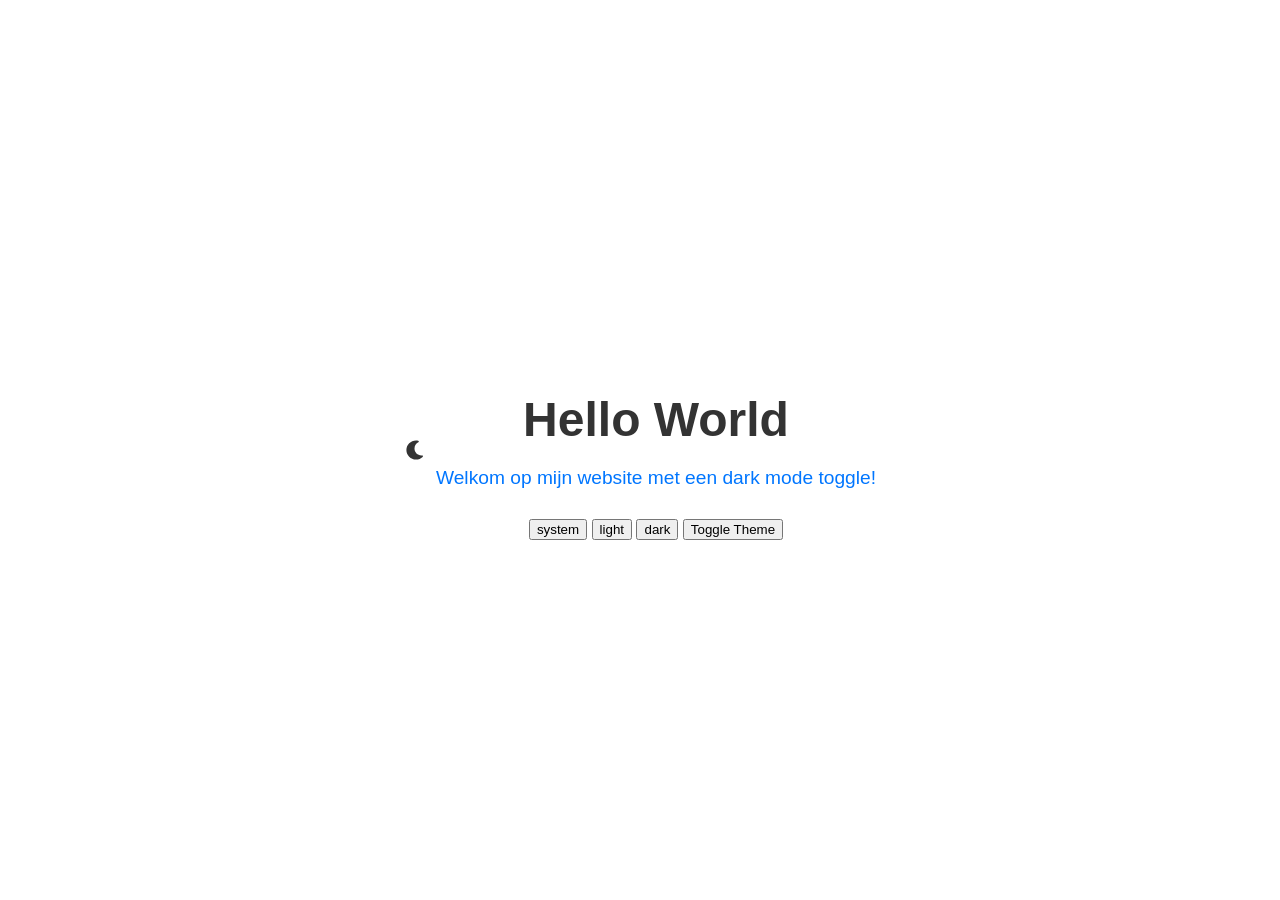
<file: pro/index.html>
<!DOCTYPE html>
<html lang="nl">
    <head>
        <link rel="stylesheet" href="style.css">
        <meta charset="UTF-8">
        <meta name="viewport" content="width=device-width, initial-scale=1.0">
        <title>Hello World - Dark Mode Toggle</title>
    </head>
    <body>
        <!-- Moon -->
        <svg class="svg-icon" id="svg-dark" xmlns="http://www.w3.org/2000/svg" viewBox="0 0 640 640">
            <!--!Font Awesome Free v7.3.0 by @fontawesome - https://fontawesome.com License - https://fontawesome.com/license/free Copyright 2026 Fonticons, Inc.-->
            <path d="M320 64C178.6 64 64 178.6 64 320C64 461.4 178.6 576 320 576C388.8 576 451.3 548.8 497.3 504.6C504.6 497.6 506.7 486.7 502.6 477.5C498.5 468.3 488.9 462.6 478.8 463.4C473.9 463.8 469 464 464 464C362.4 464 280 381.6 280 280C280 207.9 321.5 145.4 382.1 115.2C391.2 110.7 396.4 100.9 395.2 90.8C394 80.7 386.6 72.5 376.7 70.3C358.4 66.2 339.4 64 320 64z"/>
        </svg>
        <!-- Sun -->
        <svg class="svg-icon svg-icon-hidden" id="svg-light" xmlns="http://www.w3.org/2000/svg" viewBox="0 0 640 640">
            <!--!Font Awesome Free v7.3.0 by @fontawesome - https://fontawesome.com License - https://fontawesome.com/license/free Copyright 2026 Fonticons, Inc.-->
            <path d="M320 32C328.4 32 336.3 36.4 340.6 43.7L396.1 136.3L500.9 110C509.1 108 517.8 110.4 523.7 116.3C529.6 122.2 532 131 530 139.1L503.7 243.8L596.4 299.3C603.6 303.6 608.1 311.5 608.1 319.9C608.1 328.3 603.7 336.2 596.4 340.5L503.7 396.1L530 500.8C532 509 529.6 517.7 523.7 523.6C517.8 529.5 509 532 500.9 530L396.2 503.7L340.7 596.4C336.4 603.6 328.5 608.1 320.1 608.1C311.7 608.1 303.8 603.7 299.5 596.4L243.9 503.7L139.2 530C131 532 122.4 529.6 116.4 523.7C110.4 517.8 108 509 110 500.8L136.2 396.1L43.6 340.6C36.4 336.2 32 328.4 32 320C32 311.6 36.4 303.7 43.7 299.4L136.3 243.9L110 139.1C108 130.9 110.3 122.3 116.3 116.3C122.3 110.3 131 108 139.2 110L243.9 136.2L299.4 43.6L301.2 41C305.7 35.3 312.6 31.9 320 31.9zM320 176C240.5 176 176 240.5 176 320C176 399.5 240.5 464 320 464C399.5 464 464 399.5 464 320C464 240.5 399.5 176 320 176zM320 416C267 416 224 373 224 320C224 267 267 224 320 224C373 224 416 267 416 320C416 373 373 416 320 416z"/>
        </svg>
        <div class="container">
            <h1>Hello World</h1>
            <p>Welkom op mijn website met een dark mode toggle!</p>
            <button id="theme-setter-system" onclick="setTheme('system')">system</button>
            <button id="theme-setter-light" onclick="setTheme('light')">light</button>
            <button id="theme-setter-dark" onclick="setTheme('dark')">dark</button>
            <button id="toggler" onclick="toggleTheme()">Toggle Theme</button>
        </div>
        <script src="applytheme.js"></script>
</html>
</file>
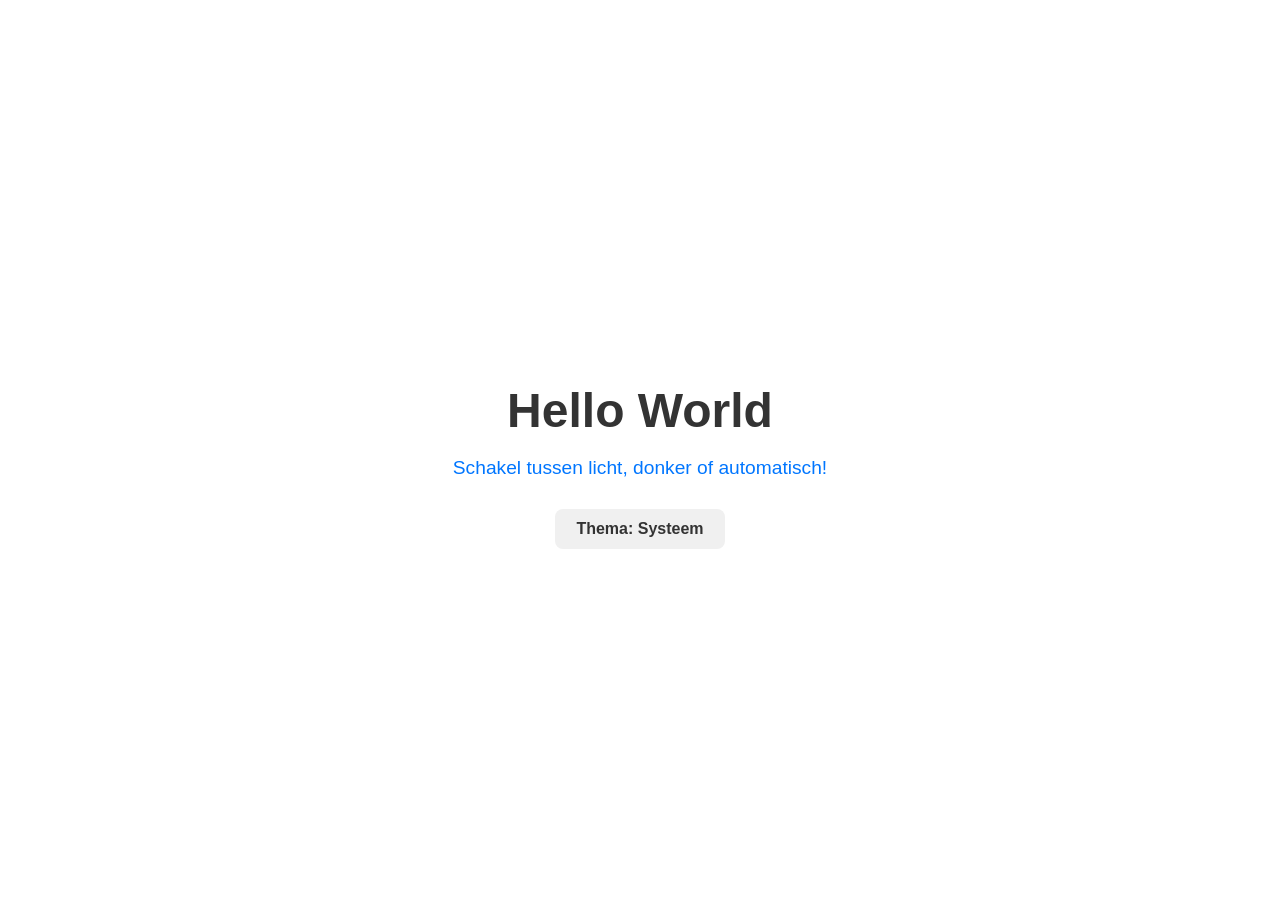
<file: button_mode.html>
<!DOCTYPE html>
<html lang="nl">
<head>
    <meta charset="UTF-8">
    <meta name="viewport" content="width=device-width, initial-scale=1.0">
    <title>Hello World - Dark Mode Toggle</title>
    <style>
        /* 1. Standaard CSS Variabelen (Licht Thema) */
        :root {
            --bg-color: #ffffff;
            --text-color: #333333;
            --accent-color: #0076ff;
            --btn-bg: #f0f0f0;
            --btn-text: #333333;
        }

        /* 2. Systeem Dark Mode (Automatisch via media query) */
        @media (prefers-color-scheme: dark) {
            :root {
                --bg-color: #121212;
                --text-color: #f5f5f5;
                --accent-color: #38bdf8;
                --btn-bg: #2a2a2a;
                --btn-text: #f5f5f5;
            }
        }

        /* 3. Handmatige Overrides (Als JavaScript een specifiek thema dwingt) */
        html[data-theme="light"] {
            --bg-color: #ffffff;
            --text-color: #333333;
            --accent-color: #0076ff;
            --btn-bg: #f0f0f0;
            --btn-text: #333333;
        }

        html[data-theme="dark"] {
            --bg-color: #121212;
            --text-color: #f5f5f5;
            --accent-color: #38bdf8;
            --btn-bg: #2a2a2a;
            --btn-text: #f5f5f5;
        }

        /* 4. Styling van de pagina */
        body {
            font-family: -apple-system, BlinkMacSystemFont, "Segoe UI", Roboto, sans-serif;
            background-color: var(--bg-color);
            color: var(--text-color);
            display: flex;
            justify-content: center;
            align-items: center;
            height: 100vh;
            margin: 0;
            transition: background-color 0.3s ease, color 0.3s ease;
        }

        .container {
            text-align: center;
        }

        h1 {
            font-size: 3rem;
            margin-bottom: 10px;
        }

        p {
            color: var(--accent-color);
            font-size: 1.2rem;
            font-weight: 500;
            margin-bottom: 30px;
        }

        /* De Schakelknop */
        .toggle-btn {
            background-color: var(--btn-bg);
            color: var(--btn-text);
            border: 1px solid transparent;
            padding: 10px 20px;
            font-size: 1rem;
            font-weight: 600;
            cursor: pointer;
            border-radius: 8px;
            transition: background-color 0.3s ease, color 0.3s ease;
        }

        .toggle-btn:hover {
            opacity: 0.9;
        }
    </style>
</head>
<body>

    <div class="container">
        <h1>Hello World</h1>
        <p>Schakel tussen licht, donker of automatisch!</p>
        
        <!-- De Knop -->
        <button class="toggle-btn" id="themeToggle">Thema: Systeem</button>
    </div>

    <script>
        const toggleBtn = document.getElementById('themeToggle');
        const htmlElement = document.documentElement;

        // We houden de status bij: 'system', 'light', of 'dark'
        let currentTheme = 'system'; 

        toggleBtn.addEventListener('click', () => {
            if (currentTheme === 'system') {
                // Stap 1: Ga van Systeem naar geforceerd Licht
                currentTheme = 'light';
                htmlElement.setAttribute('data-theme', 'light');
                toggleBtn.textContent = 'Thema: Licht ☀️';
            } else if (currentTheme === 'light') {
                // Stap 2: Ga van Licht naar geforceerd Donker
                currentTheme = 'dark';
                htmlElement.setAttribute('data-theme', 'dark');
                toggleBtn.textContent = 'Thema: Donker 🌙';
            } else {
                // Stap 3: Ga terug naar de automatische Systeemvoorkeur
                currentTheme = 'system';
                htmlElement.removeAttribute('data-theme'); // Verwijdert de override, CSS media query neemt het weer over
                toggleBtn.textContent = 'Thema: Systeem 💻';
            }
        });
    </script>

</body>
</html>
</file>
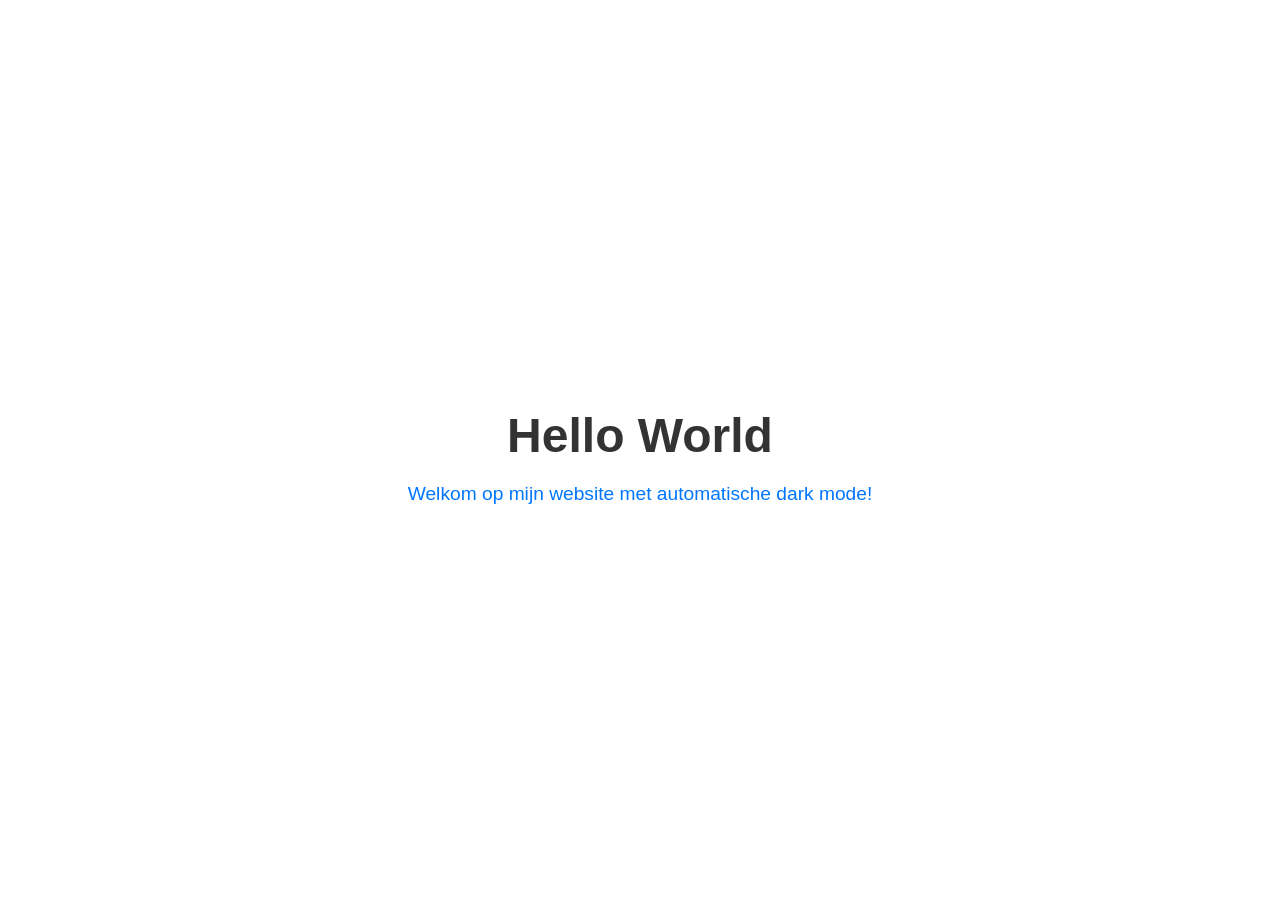
<file: system_mode.html>
<!DOCTYPE html>
<html lang="nl">
<head>
    <meta charset="UTF-8">
    <meta name="viewport" content="width=device-width, initial-scale=1.0">
    <title>Hello World - Dark Mode</title>
    <style>
        /* 1. Standaard CSS Variabelen (Light Mode) */
        :root {
            --bg-color: #ffffff;
            --text-color: #333333;
            --accent-color: #0076ff;
        }

        /* 2. Automatische Dark Mode (als de gebruiker dit heeft ingesteld) */
        @media (prefers-color-scheme: dark) {
            :root {
                --bg-color: #121212;
                --text-color: #f5f5f5;
                --accent-color: #38bdf8;
            }
        }

        /* 3. Styling van de pagina */
        body {
            font-family: -apple-system, BlinkMacSystemFont, "Segoe UI", Roboto, Helvetica, Arial, sans-serif;
            background-color: var(--bg-color);
            color: var(--text-color);
            display: flex;
            justify-content: center;
            align-items: center;
            height: 100vh;
            margin: 0;
            transition: background-color 0.3s ease, color 0.3s ease; /* Zorgt voor een vloeiende overgang */
        }

        .container {
            text-align: center;
        }

        h1 {
            font-size: 3rem;
            margin-bottom: 10px;
        }

        p {
            color: var(--accent-color);
            font-size: 1.2rem;
            font-weight: 500;
        }
    </style>
</head>
<body>

    <div class="container">
        <h1>Hello World</h1>
        <p>Welkom op mijn website met automatische dark mode!</p>
    </div>

</body>
</html>
</file>
<file: pro/style.css>
/* 1. Standaard CSS Variabelen (Licht Thema) */
        :root {
            --bg-color: #ffffff;
            --text-color: #333333;
            --accent-color: #0076ff;
            --btn-bg: #f0f0f0;
            --btn-text: #333333;
        }

        /* 2. Systeem Dark Mode (Automatisch via media query) */
        @media (prefers-color-scheme: dark) {
            :root {
                --bg-color: #121212;
                --text-color: #f5f5f5;
                --accent-color: #38bdf8;
                --btn-bg: #2a2a2a;
                --btn-text: #f5f5f5;
            }
        }

        .svg-icon {
            fill: var(--text-color);
            width: 24px;
            height: 24px;
            vertical-align: middle;
            margin-right: 8px;
        }

        .svg-icon-hidden {
            display: none;
        }

        .svg-icon-visible {
            display: inline-block;
        }


        /* 3. Handmatige Overrides (Als JavaScript een specifiek thema dwingt) */
        html[data-theme="light"] {
            --bg-color: #ffffff;
            --text-color: #333333;
            --accent-color: #0076ff;
            --btn-bg: #f0f0f0;
            --btn-text: #333333;
        }

        html[data-theme="dark"] {
            --bg-color: #121212;
            --text-color: #f5f5f5;
            --accent-color: #38bdf8;
            --btn-bg: #2a2a2a;
            --btn-text: #f5f5f5;
        }

        /* 4. Styling van de pagina */
        body {
            font-family: -apple-system, BlinkMacSystemFont, "Segoe UI", Roboto, sans-serif;
            background-color: var(--bg-color);
            color: var(--text-color);
            display: flex;
            justify-content: center;
            align-items: center;
            height: 100vh;
            margin: 0;
            transition: background-color 0.3s ease, color 0.3s ease;
        }

        .container {
            text-align: center;
        }

        h1 {
            font-size: 3rem;
            margin-bottom: 10px;
        }

        p {
            color: var(--accent-color);
            font-size: 1.2rem;
            font-weight: 500;
            margin-bottom: 30px;
        }

        /* De Schakelknop */
        .toggle-btn {
            background-color: var(--btn-bg);
            color: var(--btn-text);
            border: 1px solid transparent;
            padding: 10px 20px;
            font-size: 1rem;
            font-weight: 600;
            cursor: pointer;
            border-radius: 8px;
            transition: background-color 0.3s ease, color 0.3s ease;
        }

        .toggle-btn:hover {
            opacity: 0.9;
        }
</file>
